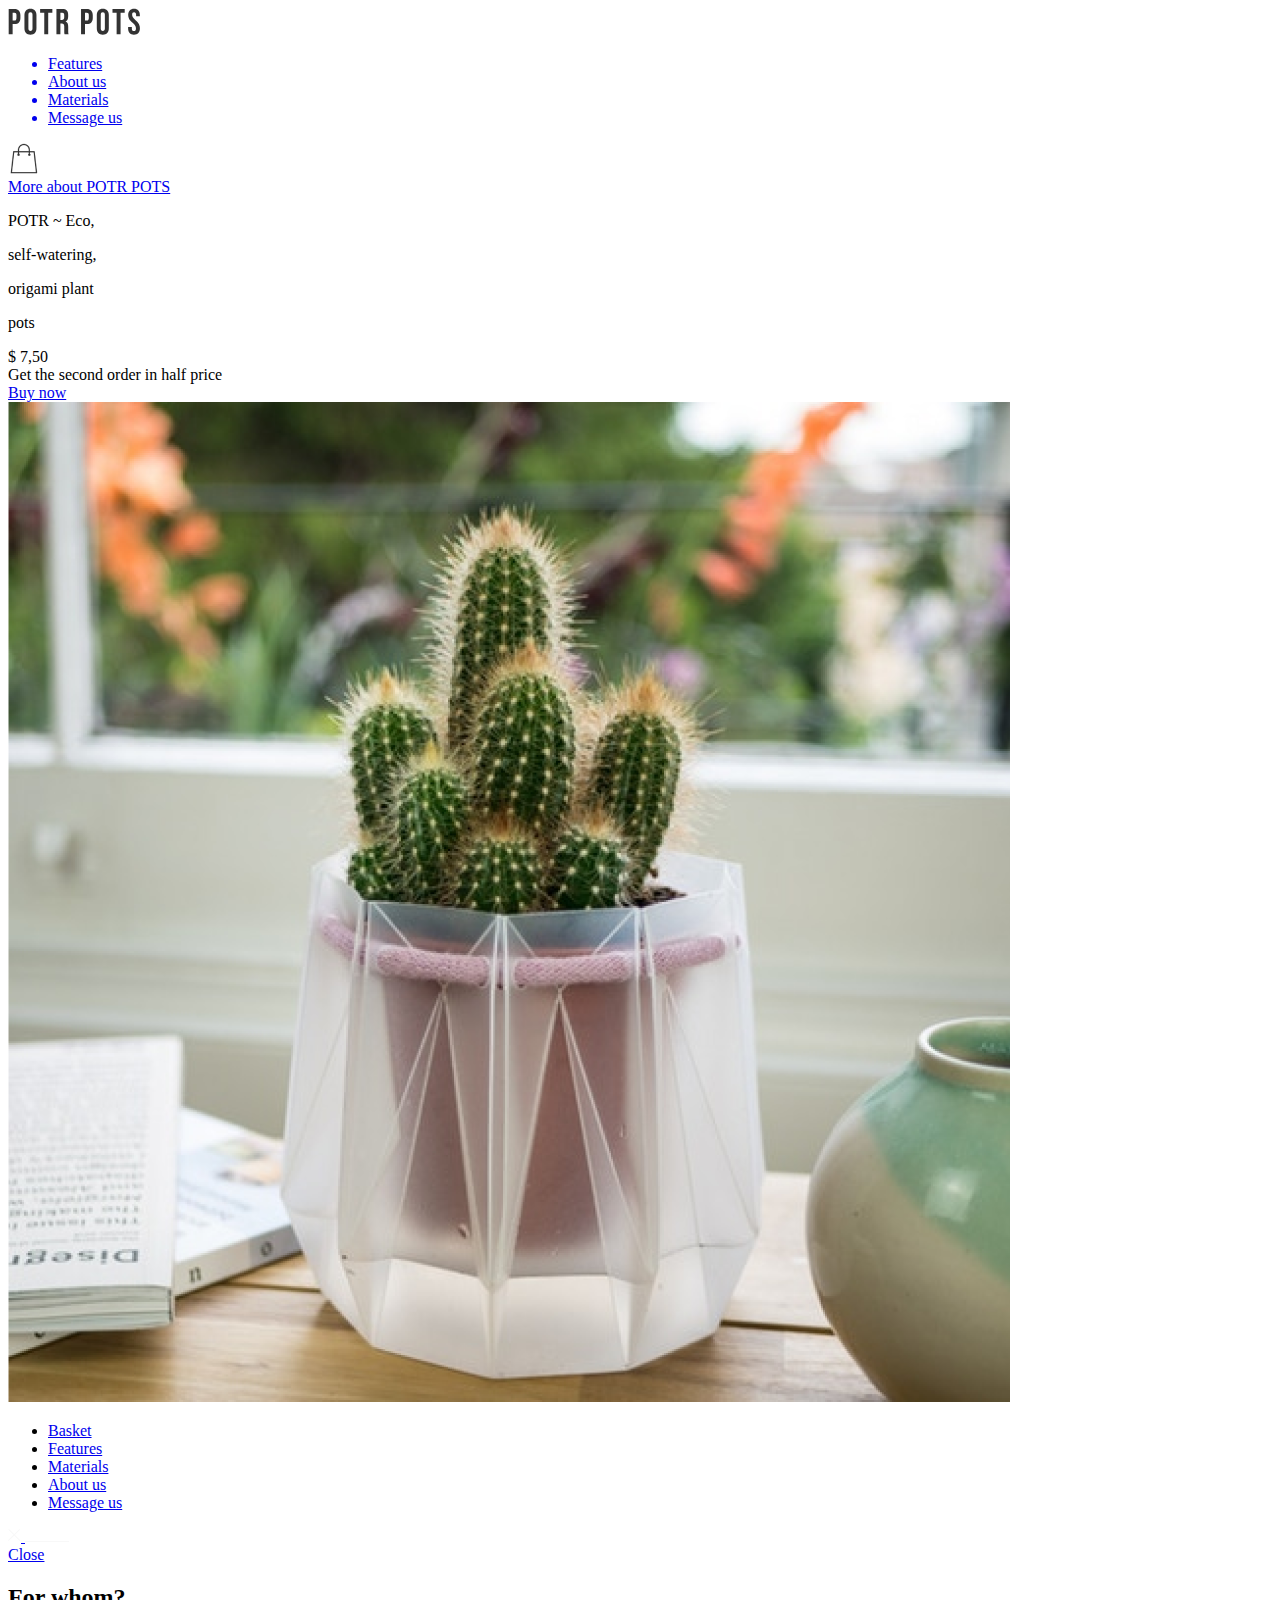
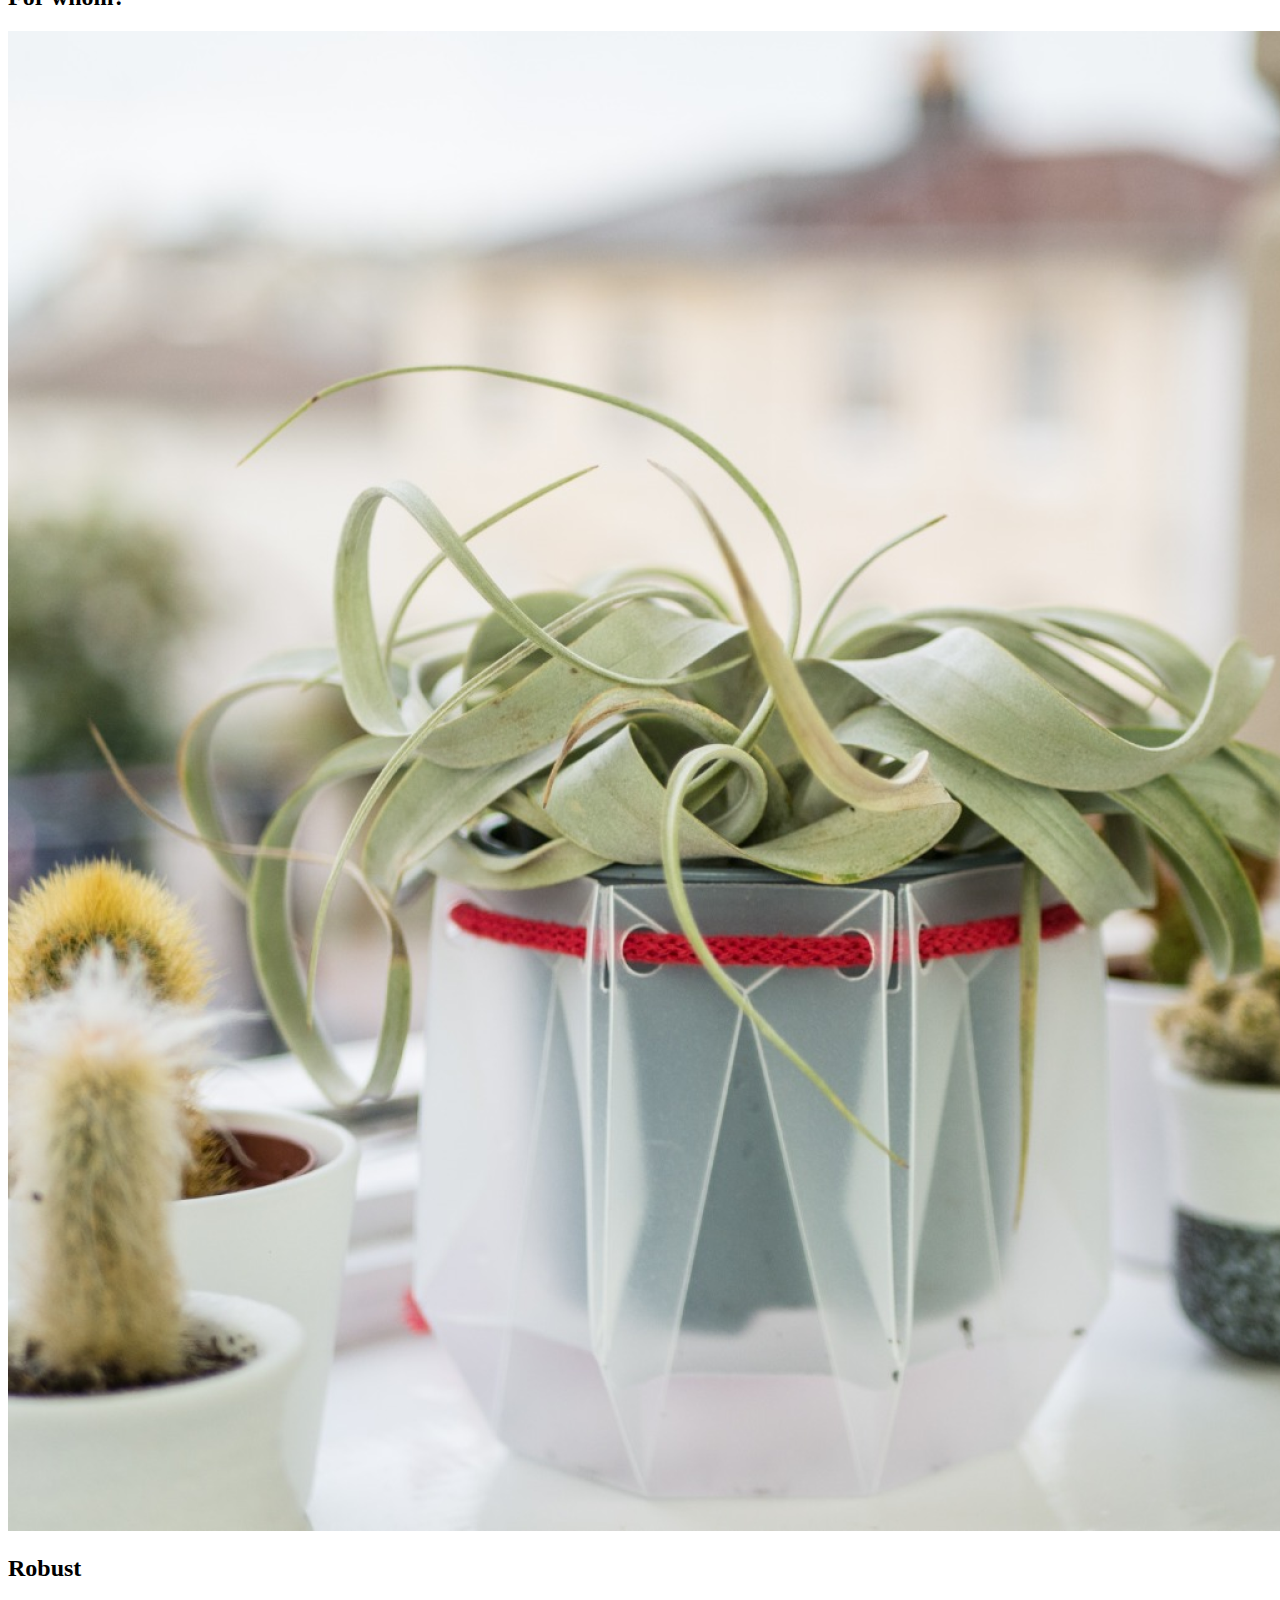
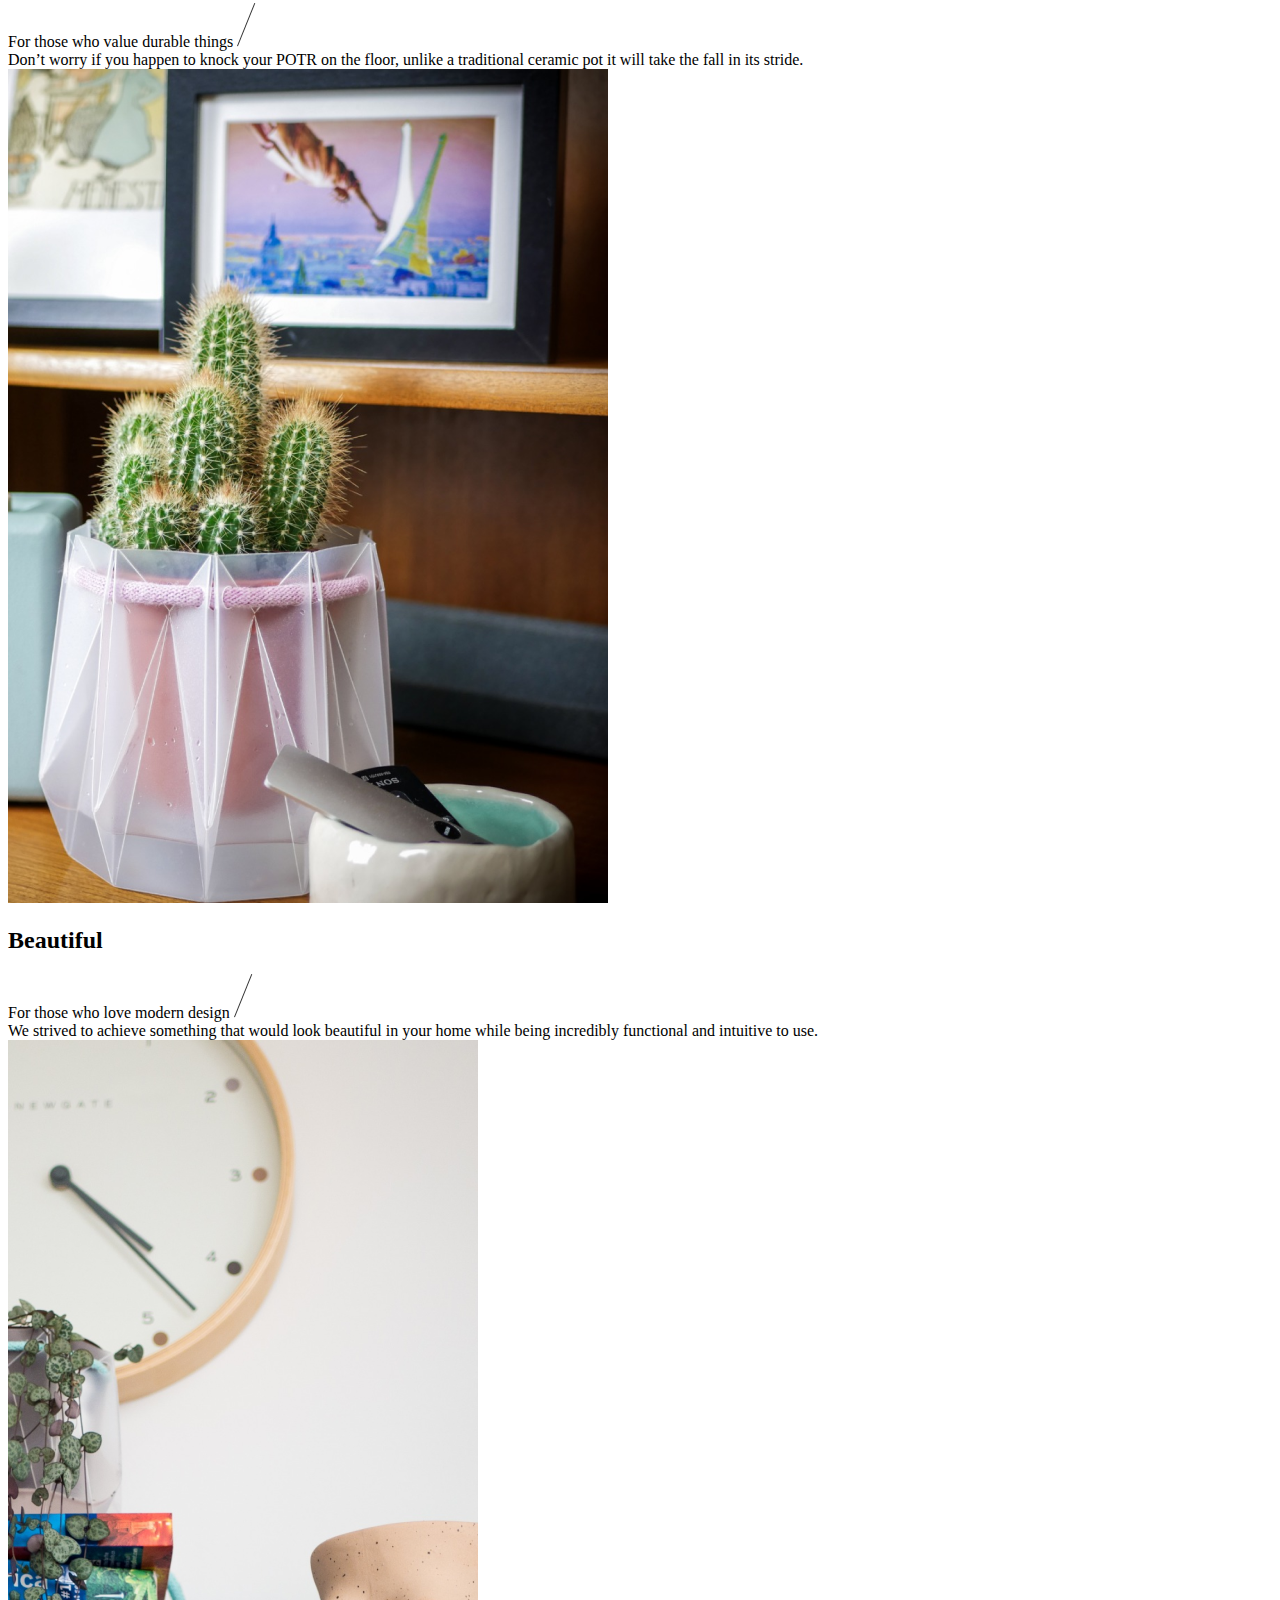
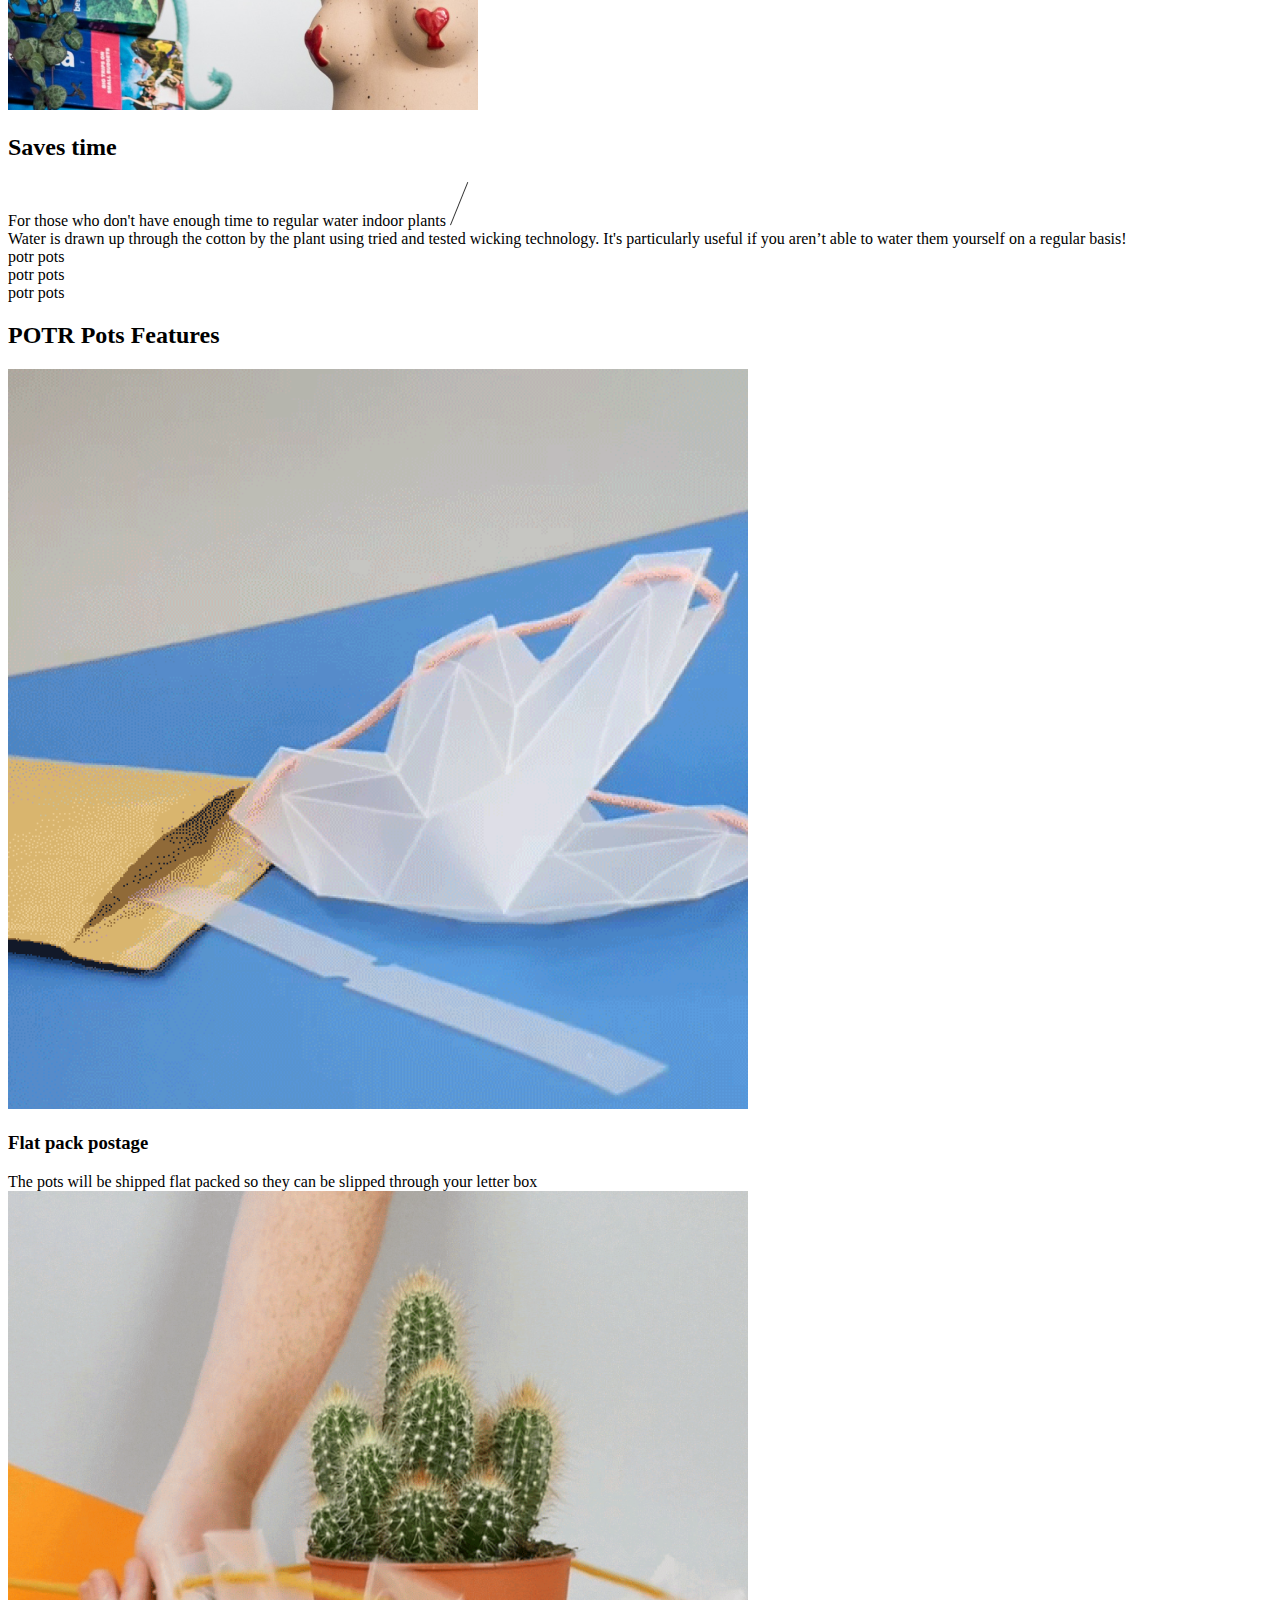
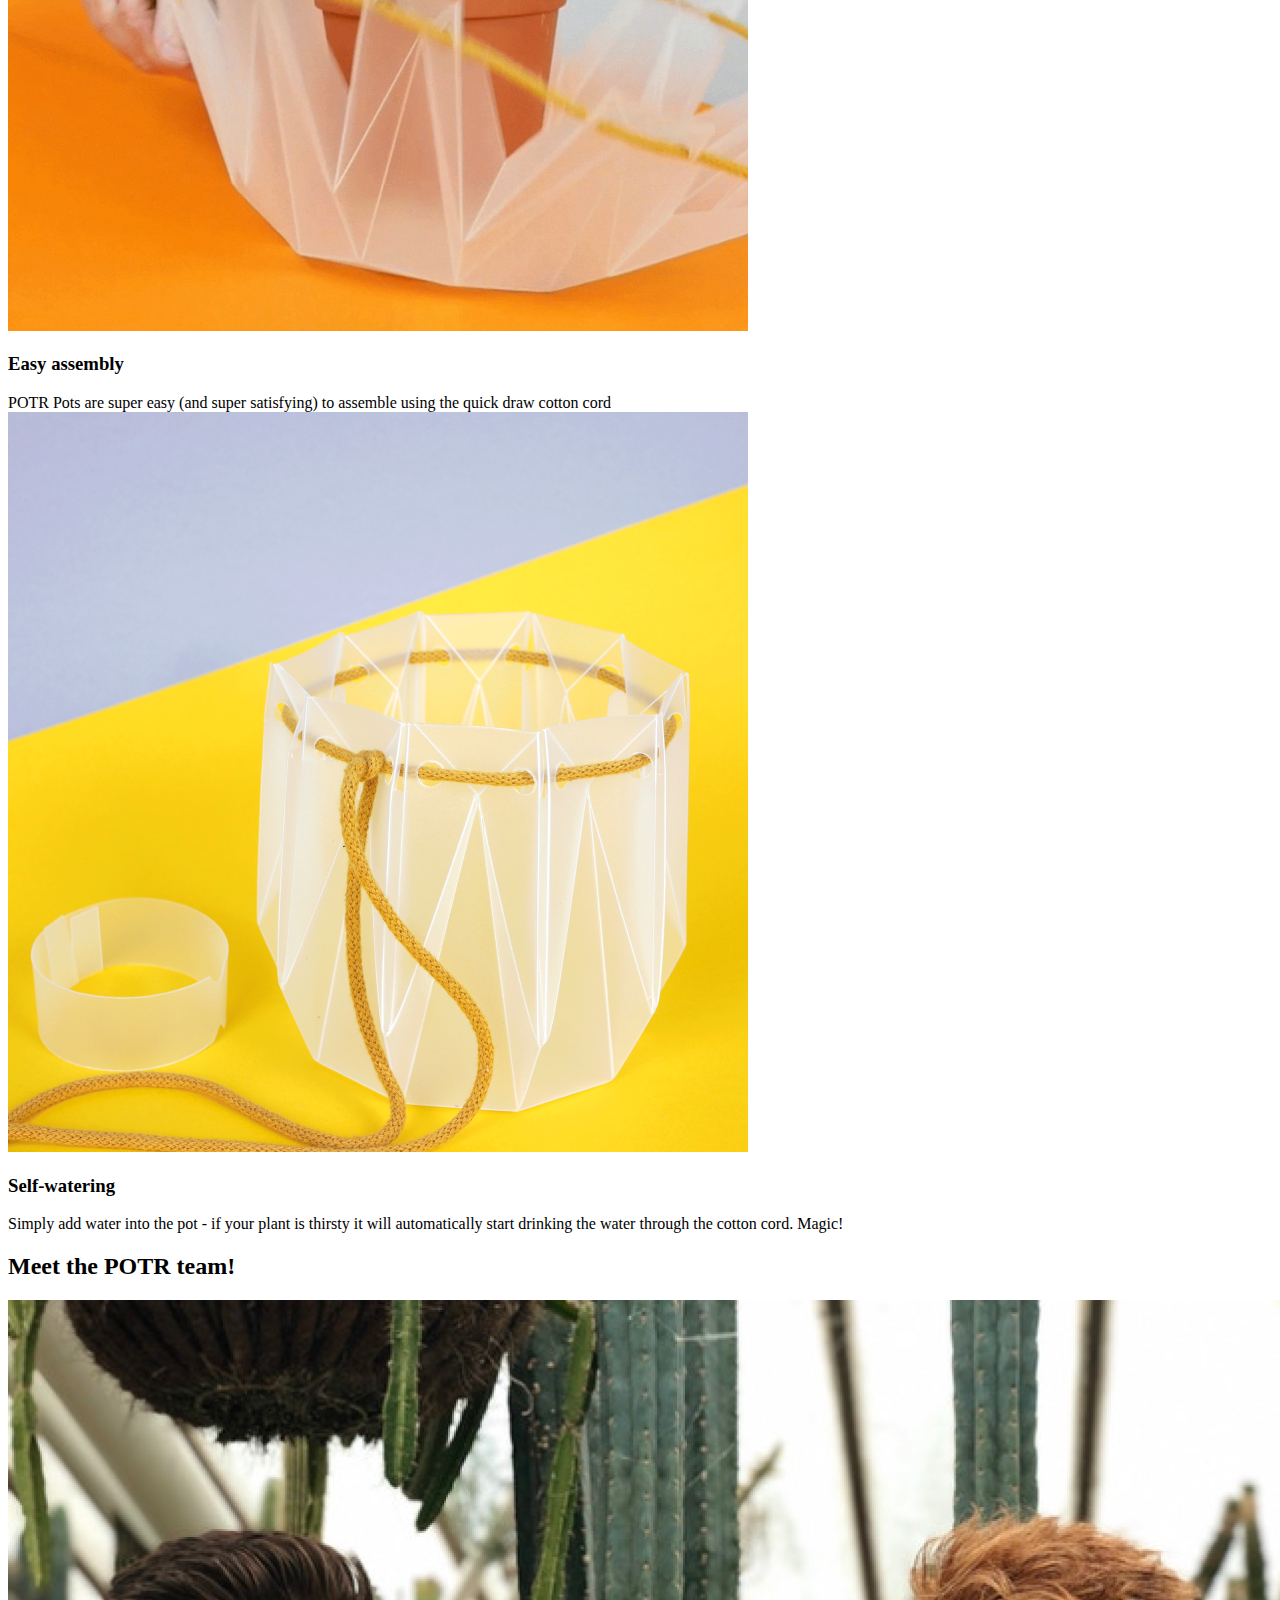
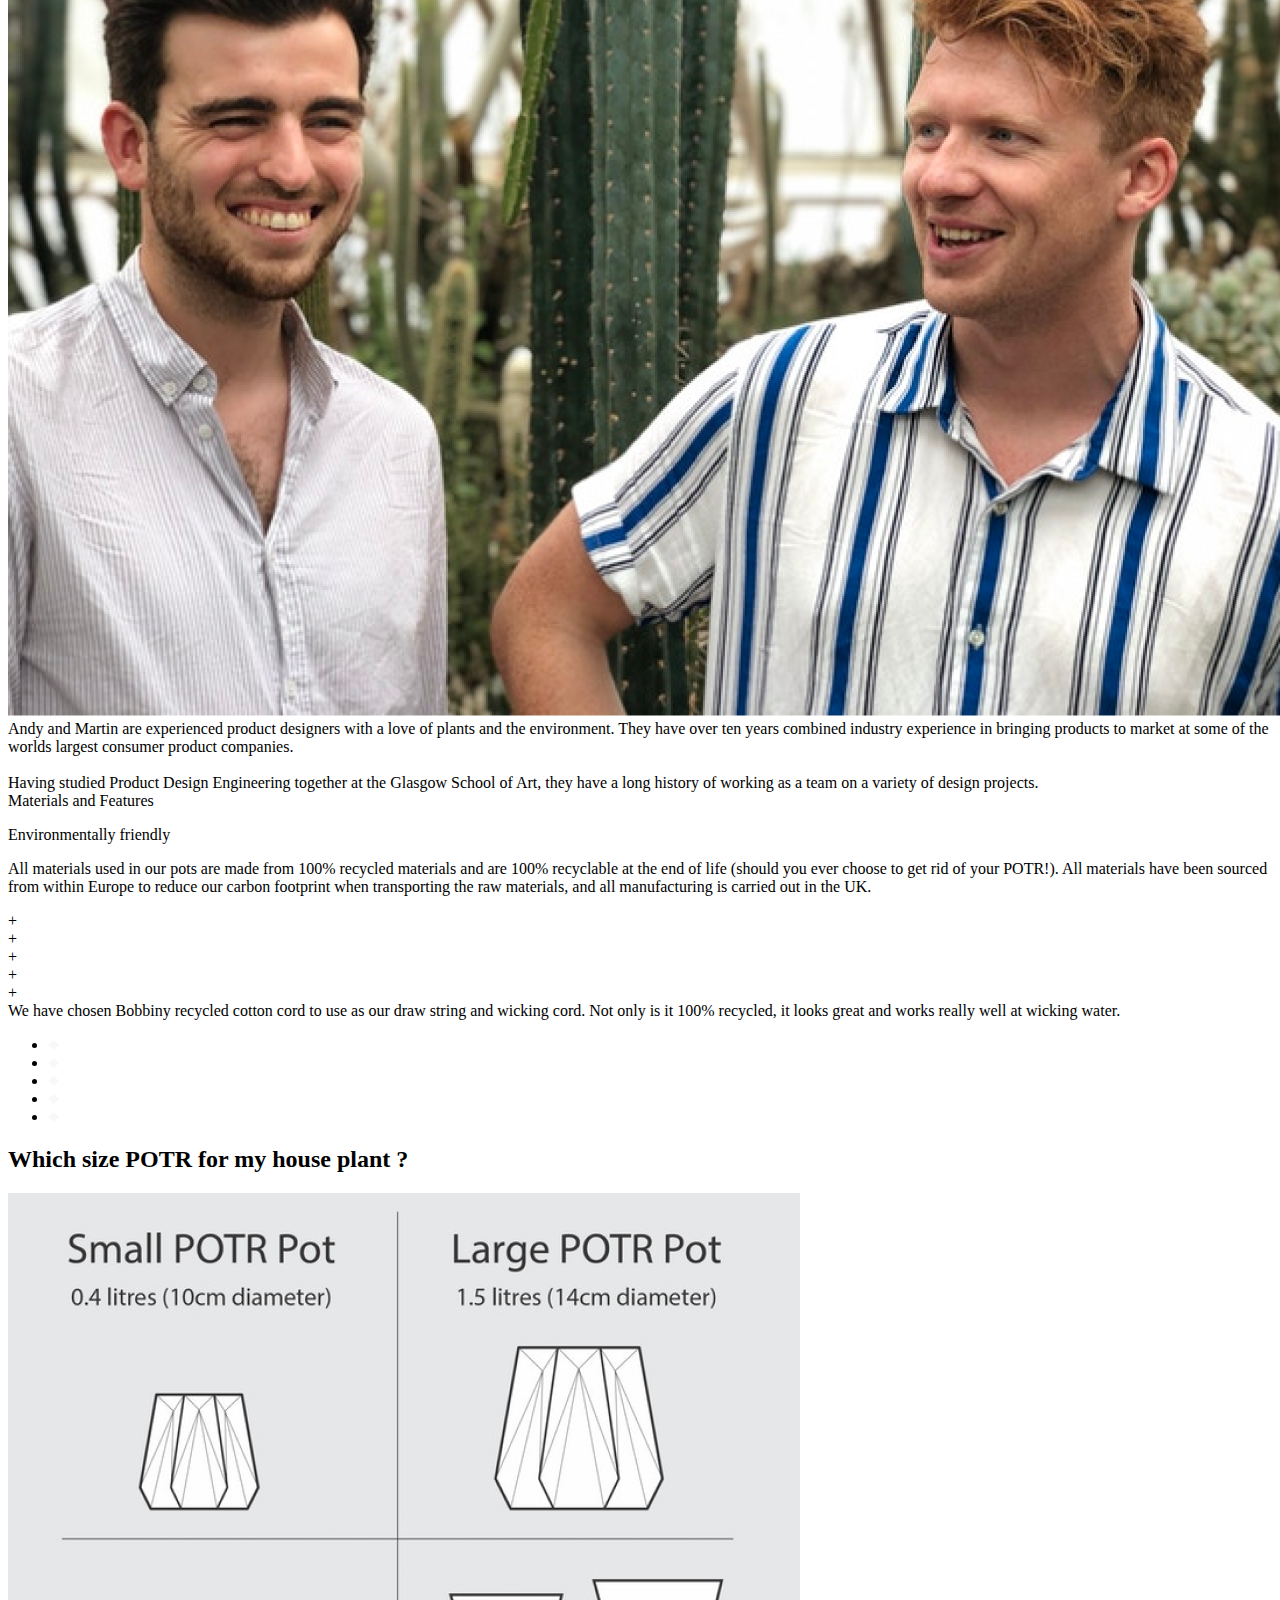
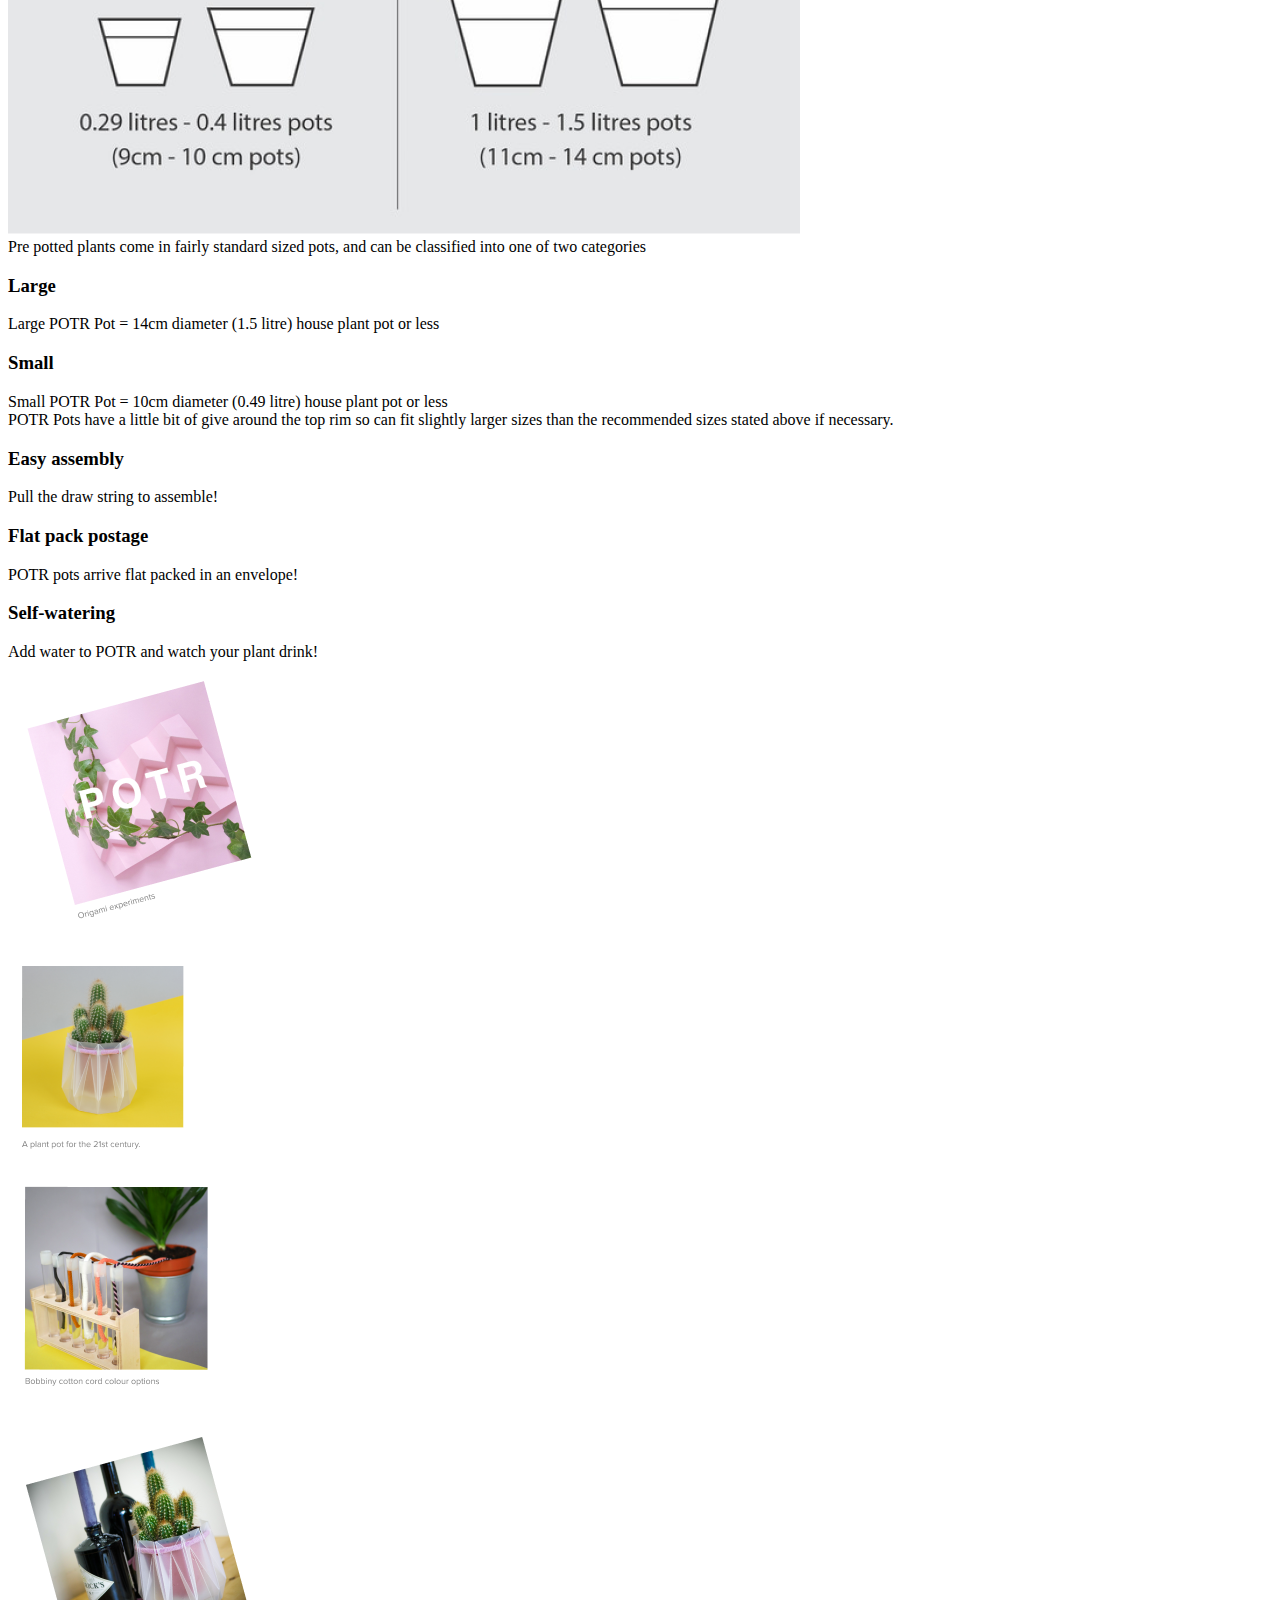
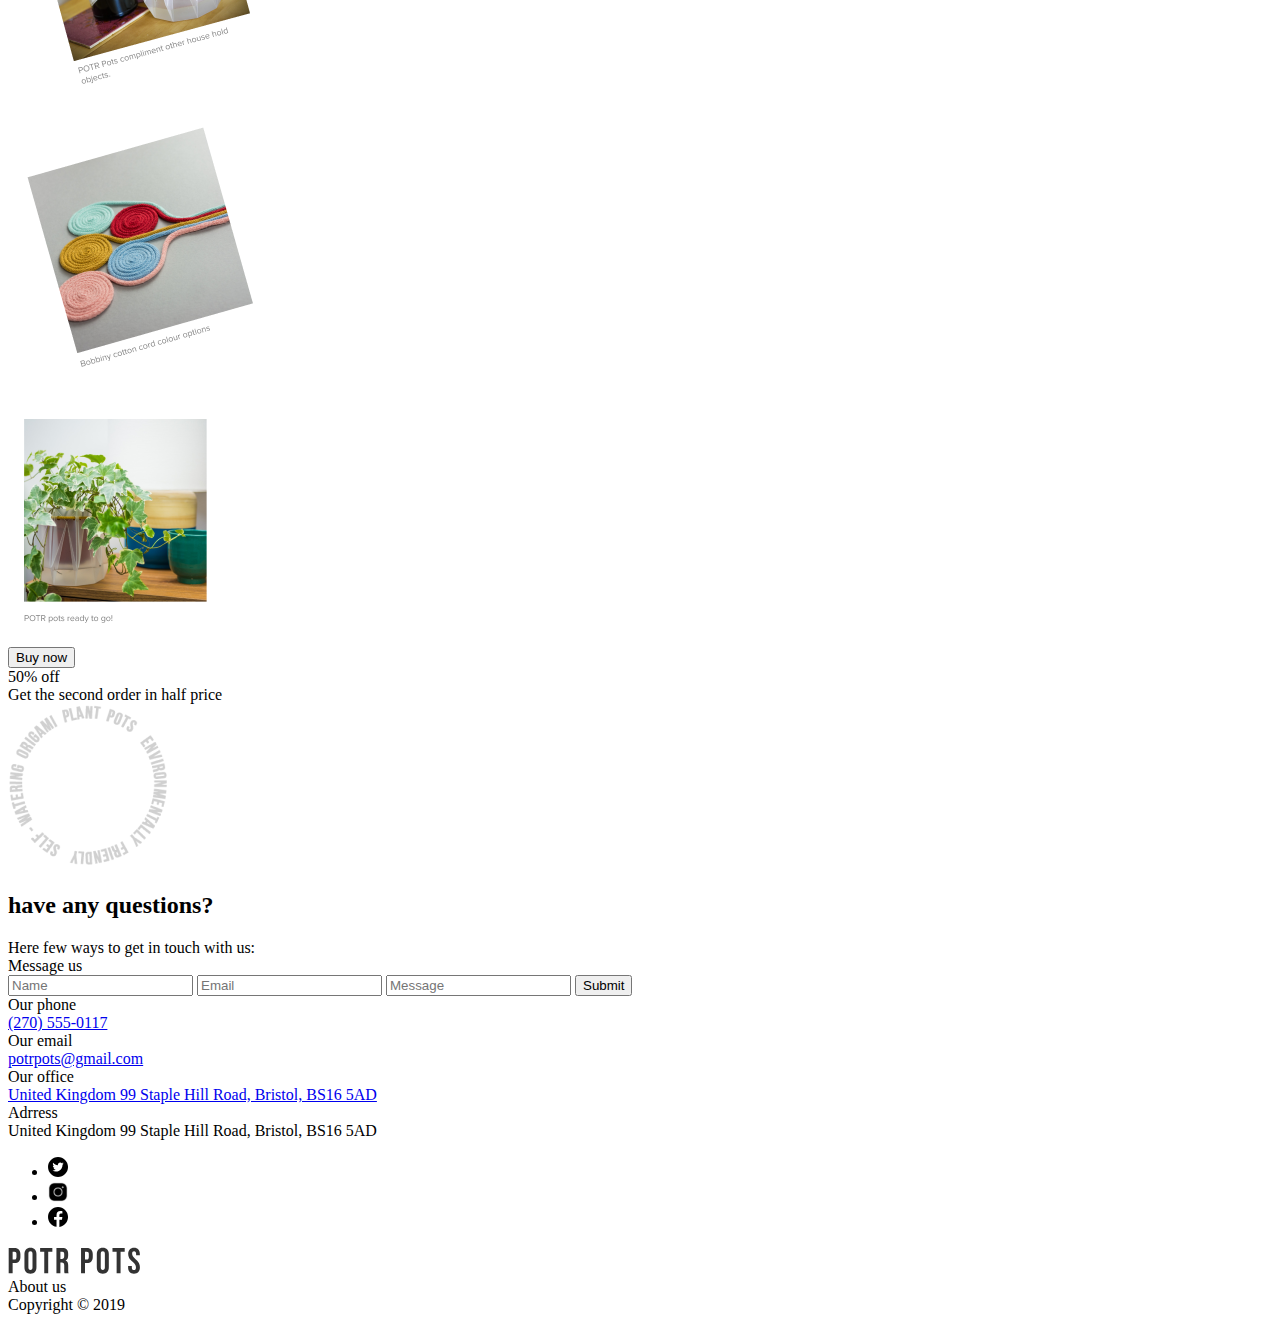
<file: src/index.html>
<!DOCTYPE html>
<html lang="en">
  <head>
    <meta charset="UTF-8">
    <meta name="viewport" content="width=device-width, initial-scale=1.0">
    <title>Potr Pots</title>
    <link rel="stylesheet" href="./styles/main.scss">
    <link 
      rel="icon" 
      href="./images/favicon.png" 
      type="image/x-icon"
    >
  </head>
  <body class="page">
    <header class="page__header header" id="header">
      <div class="container">
        <div class="header__content">
          <div class="header__top">
            <a href="#" class="header__logo">
              <img
                class="header__image"
                src="./images/Logo.svg"
                alt="logo-image"
              >
            </a>
            <ul class="header__list">
              <a href="#features" class="header__link">
                <li class="header__item">Features</li>
              </a>
              <a href="#meet-us" class="header__link">
                <li class="header__item">About us</li>
              </a>
              <a href="#materials" class="header__link">
                <li class="header__item">Materials</li>
              </a>
              <a href="#footer" class="header__link">
                <li class="header__item">Message us</li>
              </a>
            </ul>
            <a href="#" class="header__cart">
              <img
                class="header__image"
                src="./images/stash.png"
                alt="cart-image"
              >
            </a>
            <a class="icon icon--menu" href="#menu"></a>
          </div>
          <div class="header__body body-header">
            <div class="body-header__row">
              <a href="#for-whom" class="body-header__navigate-text">More about  POTR POTS</a>
              <div class="body-header__column body-header__column_text">
                <div class="body-header__title title-header">
                  <p class="title-header__text nowrap">POTR ~ Eco,</p>
                  <p class="title-header__text nowrap">self-<span>watering,</span></p>
                  <p class="title-header__text nowrap"><span>origami</span> plant</p>
                  <p class="title-header__text"><span>pots</span></p>
                </div>
                <div class="body-header__discount-offer">
                  <div class="body-header__price">$ 7,50</div>
                  <div class="body-header__subtext">Get the second order in half price</div>
                </div>
                <a href="#checkout" class="body-header__button button-template">
                  Buy now
                </a>
              </div>
              <div class="body-header__column body-header__column_image">
                <div class="body-header__image _img">
                  <img 
                    src="./images/mainImage.png" 
                    alt="mainImage" 
                    class="body-header__img"
                  >
                </div>
              </div>
            </div>
          </div>
        </div>
      </div>
    </header>
    <nav class="page__menu menu" id="menu">
      <div class="container">
        <div class="menu__content">
          <ul class="menu__list">
            <li class="menu__item">
              <a href="#" class="menu__link">Basket</a>
            </li>
            <li class="menu__item">
              <a href="#features" class="menu__link">Features</a>
            </li>
            <li class="menu__item">
              <a href="#materials" class="menu__link">Materials</a>
            </li>
            <li class="menu__item">
              <a href="#meet-us" class="menu__link">About us</a>
            </li>
            <li class="menu__item">
              <a href="#footer" class="menu__link">Message us</a>
            </li>
          </ul>
          <a href="#" class="menu__close close-menu">
            <img 
              src="./images/cross.svg" 
              class="close-menu__cross" 
              alt="cross"
            >
            <img 
              src="./images/close-arrow.png" 
              class="close-menu__line" 
              alt="arrowCross"
            >
            <div class="close-menu__text ">Close</div>
          </a>
        </div>
      </div>
    </nav>
    <main class="main">
      <section class="for-whom" id="for-whom">
        <div class="container">
          <div class="for-whom__content">
            <h2  class="for-whom__title">For whom?</h2>
            <div class="for-whom__row animate-on-scroll">
              <div class="for-whom__column for-whom__column_image _img ">
                <div class="for-whom__image">
                  <img 
                  src="./images/Rectangle 3.png" 
                  alt="durablePot" 
                  class="for-whom__img "
                >
                </div>
              </div>
              <div class="for-whom__column column-for-whom column-for-whom_first ">
                <div class="column-for-whom__content">
                  <h2 class="column-for-whom__subtitle subtitle-with-star">Robust</h2>
                  
                  <div class="column-for-whom__title">
                    For those who value durable things
                    <img 
                      src="./images/page-counter-template.svg" 
                      alt="slash" 
                      class="page-counter-template__image"
                    >
                  </div>
                  <div class="column-for-whom__text">Don’t worry if you happen to knock your POTR on the floor, unlike a traditional ceramic pot it will take the fall in its stride.</div>
                </div>
              </div>
            </div>
            <div class="for-whom__row animate-on-scroll">
              <div class="for-whom__column for-whom__column_image ">
                <div class="for-whom__image for-whom__image_fixed">
                  <img 
                  src="./images/Rectangle 3.1.png"
                  alt="modernDesignPot" 
                  class="for-whom__img for-whom__img_fixed"
                >
                </div>
              </div>
              <div class="for-whom__column column-for-whom column-for-whom_second">
                <div class="column-for-whom__content">
                  <h2 class="column-for-whom__subtitle subtitle-with-star subtitle-with-star_reverse">Beautiful</h2>
                  
                  <div class="column-for-whom__title column-for-whom__title_reverse">
                    For those who love modern design
                    <img 
                      src="./images/page-counter-template.svg" 
                      alt="slash" 
                      class="page-counter-template__image"
                    >
                  </div>
                  <div class="column-for-whom__text">We strived to achieve something that would look beautiful in your home while being incredibly functional and intuitive to use.</div>
                </div>
              </div>
              
            </div>
            <div class="for-whom__row for-whom__row_last animate-on-scroll">
              <div class="for-whom__column for-whom__column_image">
                <div class="for-whom__image _img for-whom__image_third">
                  <img 
                  src="./images/Rectangle 3.2.png" 
                  alt="waterPotNoTime" 
                  class="for-whom__img for-whom__img_third"
                >
                </div>
              </div>
              <div class="for-whom__column column-for-whom column-for-whom_third">
                <div class="column-for-whom__content">
                  <h2 class="column-for-whom__subtitle subtitle-with-star">Saves time</h2>
                  
                  <div class="column-for-whom__title">
                    For those who don't have enough time to regular water indoor plants
                    <img 
                      src="./images/page-counter-template.svg" 
                      alt="slash" 
                      class="page-counter-template__image"
                    >
                  </div>
                  <div class="column-for-whom__text">Water is drawn up through the cotton by the plant using tried and tested wicking technology.  It's particularly useful if you aren’t able to water them yourself on a regular basis! </div>
                </div>
              </div>
              
            </div>
            <div class="potr-pots-template">
              potr pots
            </div>
            <div class="potr-pots-template potr-pots-template-768">
              potr pots
            </div>
            <div class="potr-pots-template potr-pots-template-1440">
              potr pots
            </div>
          </div>
        </div>
      </section>
      <section class="features" id="features">
        <div class="container">
          <div class="features__content">
            <h2 class="features__title"><span>POTR Pots</span> Features</h2>
            <div class="features__row animate-on-scroll">
              <div class="features__column column-features">
                <div class="column-features__image _img">
                  <img 
                    src="./images/features-1.png" 
                    alt="Flat-pack-postage-image" 
                    class="column-features__img"
                  >
                </div>
                <h3 class="column-features__title">Flat pack postage</h3>
                <div class="column-features__text">The pots will be shipped flat packed so they can be slipped through your letter box</div>
              </div>
              <div class="features__column column-features">
                <div class="column-features__image _img">
                  <img 
                    src="./images/features-2.png" 
                    alt="Easy-assembly" 
                    class="column-features__img"
                  >
                </div>
                <h3 class="column-features__title">Easy assembly</h3>
                <div class="column-features__text">POTR Pots are super easy (and super satisfying) to assemble using the quick draw cotton cord</div>
              </div>
              <div class="features__column column-features">
                <div class="column-features__image _img">
                  <img 
                    src="./images/features-3.png" 
                    alt="Self-watering" 
                    class="column-features__img"
                  >
                </div>
                <h3 class="column-features__title">Self-watering</h3>
                <div class="column-features__text">Simply add water into the pot - if your plant is thirsty it will automatically start drinking the water through the cotton cord. Magic! </div>
              </div>
            </div>
          </div>
        </div>
      </section>
      <section class="meet-us" id="meet-us">
        <div class="container">
          <div class="meet-us__content">
            <h2 class="meet-us__title animate-on-scroll">Meet the POTR team!</h2>
            <div class="meet-us__row">
              <div class="meet-us__column meet-us__column_image _img">
                <img 
                  src="./images/meet-the-team.png" 
                  alt="Meet the POTR team!" 
                  class="meet-us__img"
                >
              </div>
              <div class="meet-us__column meet-us__column_text">
                Andy and Martin are experienced product designers with a love of plants and the environment. They have over ten years combined industry experience in bringing products to market at some of the worlds largest consumer product companies. 
                <br>
                <br>
                Having studied Product Design Engineering together at the Glasgow School of Art, they have a long history of working as a team on a variety of design projects.
              </div>
            </div>
          </div>
        </div>
      </section>
      <section class="materials" id="materials">
        <div class="container">
          <div class="materials__content">
            <div class="materials__top">
              <div class="materials__title animate-on-scroll">Materials and Features</div>
              <div class="materials__top-text animate-on-scroll">
                <p class="materials__subtitle">Environmentally friendly</p>
                <p class="materials__text">All materials used in our pots are made from 100% recycled materials and are 100% recyclable at the end of life (should you ever choose to get rid of your POTR!). All materials have been sourced from within Europe to reduce our carbon footprint when transporting the raw materials, and all manufacturing is carried out in the UK.</p>
              </div>
            </div>
            <div class="materials__background">
              <div class="pop-up">
                <div class="pop-up__block">
                  <div 
                    class="pop-up__button"
                    data-text="POTR Pots are constructed using recycled polypropylene which can be fully recycled."
                    data-position-top="-275"
                    data-position-left="0"
                  >
                    +
                  </div>
                </div>
                <div class="pop-up__block">
                  <div 
                    class="pop-up__button" 
                    data-text="POTR pots are flat pack, origami planters designed to self-water your plants, made from recycled materials."
                    data-position-top="-275"
                    data-position-left="-100"
                  >
                    +
                  </div>
                </div>
                <div class="pop-up__block">
                  <div 
                    class="pop-up__button" 
                    data-text="Once assembled the cotton cord doubles as the watering system, allowing your plants to self-regulate their water intake using tried and tested wicking technology."
                    data-position-top="-275"
                    data-position-left="-100"
                  >
                    +
                  </div>
                </div>
                <div class="pop-up__block">
                  <div 
                    class="pop-up__button" 
                    data-text="Shipped flat packed so they can be slipped through your letterbox, POTR Pots have the smallest carbon footprint possible during transit. "
                    data-position-top="-275"
                    data-position-left="-100"
                  >
                    +
                  </div>
                </div>
                <div class="pop-up__block">
                  <div 
                    class="pop-up__button" 
                    data-text="We have chosen Bobbiny recycled cotton cord to use as our draw string and wicking cord. Not only is it 100% recycled, it looks great and works really well at wicking water. "
                    data-position-top="70"
                    data-position-left="-125"
                  >
                    +
                  </div>
                </div>
               
              </div>
            </div>
            <div class="swiper-container">
              <div class="swiper-wrapper">
                <div class="swiper-contnet">
                  <div class="swiper-slide">We have chosen Bobbiny recycled cotton cord to use as our draw string and wicking cord. Not only is it 100% recycled, it looks great and works really well at wicking water. </div>
                  <div class="swiper-slide">Shipped flat packed so they can be slipped through your letterbox, POTR Pots have the smallest carbon footprint possible during transit. </div>
                  <div class="swiper-slide">Once assembled the cotton cord doubles as the watering system, allowing your plants to self-regulate their water intake using tried and tested wicking technology.</div>
                  <div class="swiper-slide">POTR pots are flat pack, origami planters designed to self-water your plants, made from recycled materials.</div>
                  <div class="swiper-slide">POTR Pots are constructed using recycled polypropylene which can be fully recycled.</div>
                </div>
                <div class="swiper-pagination">
                  <ul class="swiper-list">
                    <li class="swiper-item">
                      <svg 
                        width="11" 
                        height="10"
                        viewBox="0 0 11 10" 
                        fill="none" 
                        xmlns="http://www.w3.org/2000/svg"
                      >
                        <rect 
                          x="0.899414" 
                          y="4.94975" 
                          width="7" 
                          height="7" 
                          transform="rotate(-45 0.899414 4.94975)" 
                          fill="#F8F8F8"
                        >
                      </svg>
                    </li>
                    <li class="swiper-item">
                      <svg 
                        width="11" 
                        height="10" 
                        viewBox="0 0 11 10" 
                        fill="none" 
                        xmlns="http://www.w3.org/2000/svg"
                      >
                        <rect
                           x="0.899414" 
                          y="4.94975" 
                          width="7" 
                          height="7" 
                          transform="rotate(-45 0.899414 4.94975)" 
                          fill="#F8F8F8"
                        >
                      </svg>
  
                    </li>
                    <li class="swiper-item">
                      <svg 
                        width="11" 
                        height="10" 
                        viewBox="0 0 11 10" 
                        fill="none" 
                        xmlns="http://www.w3.org/2000/svg"
                      >
                        <rect 
                          x="0.899414" 
                          y="4.94975" 
                          width="7" 
                          height="7" 
                          transform="rotate(-45 0.899414 4.94975)" 
                          fill="#F8F8F8"
                        >
                      </svg>
                    </li>
                    <li class="swiper-item">
                      <svg 
                        width="11" 
                        height="10" 
                        viewBox="0 0 11 10" 
                        fill="none" 
                        xmlns="http://www.w3.org/2000/svg"
                      >
                        <rect 
                          x="0.899414" 
                          y="4.94975" 
                          width="7" 
                          height="7" 
                          transform="rotate(-45 0.899414 4.94975)" 
                          fill="#F8F8F8"
                        >
                      </svg>
                    </li>
                    <li class="swiper-item">
                      <svg 
                        width="11" 
                        height="10" 
                        viewBox="0 0 11 10" 
                        fill="none" 
                        xmlns="http://www.w3.org/2000/svg"
                      >
                        <rect 
                          x="0.899414" 
                          y="4.94975" 
                          width="7" 
                          height="7" 
                          transform="rotate(-45 0.899414 4.94975)" 
                          fill="#F8F8F8"
                        >
                      </svg>
                    </li>
                  </ul>
                </div>
              </div>
            </div>
          </div>
        </div>
      </section>
      <section class="pot-size" id="pot-size">
        <div class="container">
          <div class="pot-size__content">
            <h2 class="pot-size__title">Which size POTR for my house plant ?</h2>
            <div 
              class="pot-size__text"
              data-da=".pot-size__column_text,1110,0"
            >
              Pre potted plants come in fairly standard sized pots, and can be classified into one of two categories
            </div>
            <div class="pot-size__row animate-on-scroll">
              <div class="pot-size__column pot-size__column_img">
                <div class="pot-size__image _img">
                  <img 
                    src="./images/size-plant.png" 
                    alt="Pot sizes" 
                    class="pot-size__img"
                  >
                </div>
              </div>
              <div class="pot-size__column pot-size__column_text column-pot-size">
                <div class="column-pot-size__body">
                  <h3 class="column-pot-size__title">Large</h3>
                  <div class="column-pot-size__text">Large POTR Pot = 14cm diameter (1.5 litre) house plant pot or less</div>
                  <h3 class="column-pot-size__title">Small</h3>
                  <div class="column-pot-size__text">Small POTR Pot = 10cm diameter (0.49 litre) house plant pot or less</div>
                </div>
              </div>
            </div>
            <div 
              class="pot-size__description"
              data-da=".pot-size__column_text,1110,last"
            >
              POTR Pots have a little bit of give around the top rim so can fit slightly larger sizes than the recommended sizes stated above if necessary.
            </div>
          </div>
        </div>
      </section>
      <section class="checkout" id="checkout">
        <div class="container">
          <div class="checkout__content">
            <div class="checkout__row">
              <div class="checkout__column">
                <div class="checkout__body" data-da=".checkout__column_info,1440,0">
                  <div class="checkout__template-block template-checkout">
                    <h3 class="template-checkout__title">Easy assembly</h3>
                    <div class="template-checkout__text">Pull the draw string to assemble!</div>
                  </div>
                  <div class="checkout__template-block template-checkout">
                    <h3 class="template-checkout__title">Flat pack postage</h3>
                    <div class="template-checkout__text">POTR pots arrive flat packed in an envelope!</div>
                  </div>
                  <div class="checkout__template-block template-checkout">
                    <h3 class="template-checkout__title">Self-watering</h3>
                    <div class="template-checkout__text">Add water to POTR and watch your plant drink!</div>
                  </div>
                </div>
                <div class="checkout__gallery">
                  <div class="checkout__card _img">
                    <img 
                      src="./images/card-1.png" 
                      alt="potr-pots" 
                      class="checkout__image"
                    >
                  </div>
                  <div class="checkout__card _img">
                    <img 
                      src="./images/card-2.png" 
                      alt="potr-pots" 
                      class="checkout__image"
                    >
                  </div>
                  <div class="checkout__card _img">
                    <img 
                      src="./images/card-3.png" 
                      alt="potr-pots" 
                      class="checkout__image"
                    >
                  </div>
                  <div class="checkout__card _img">
                    <img 
                      src="./images/card-4.png" 
                      alt="potr-pots" 
                      class="checkout__image"
                    >
                  </div>
                  <div class="checkout__card _img">
                    <img 
                      src="./images/card-5.png" 
                      alt="potr-pots" 
                      class="checkout__image"
                    >
                  </div>
                  <div class="checkout__card _img">
                    <img 
                      src="./images/card-6.png" 
                      alt="potr-pots" 
                      class="checkout__image"
                    >
                  </div>
                </div>
              </div>
              <div class="checkout__column checkout__column_info">
                <button class="checkout__button button-template">Buy now</button>
                <div class="checkout__discount-block">
                  <div class="checkout__discount-price">50% off</div>
                  <div class="checkout__discount-text">Get the second order in half price</div>
                </div>
              </div>
            </div>
          </div>
        </div>
      </section>
    </main>
    <footer class="footer" id="footer">
      <div class="container">
        <div class="footer__content animate-on-scroll">
          <div class="footer__stamp">
            <img 
              src="./images/stamp.png" 
              alt="circleLogo" 
              class="footer__stamp-img"
            >
          </div>
          <h2 class="footer__title">have any questions?</h2>
          <div 
            class="footer__subtitle"
            data-da="form, 768, first"
          >
            Here few ways to get in touch with us:
          </div>
          <div class="footer__row">
            <form action="POST" class="footer__form form">
              <div class="form__title">Message us</div>
              <label for="name" class="form__label">
                <input 
                  id="name" 
                  placeholder="Name" 
                  type="text" 
                  class="form__input"
                  autocomplete="off"
                >
              </label>
              <label for="email" class="form__label">
                <input
                  id="email"
                  placeholder="Email" 
                  type="email" 
                  class="form__input"
                  autocomplete="off"
                >
              </label>
              <label for="message" class="form__label">
                <input 
                  id="message" 
                  placeholder="Message" 
                  type="text" 
                  class="form__input"
                  autocomplete="off"
                >
              </label>
              <button 
                type="submit" 
                class="form__button button-template"
              >
                Submit
              </button>
            </form>
            <div class="footer__requisites requisites">
              <div class="requisites__template-block">
                <div class="requisites__title">
                  Our phone
                </div>
                <a
                  target="_blank"
                  href="tel:(270) 555-0117"
                  class="requisites__text"
                >
                  (270) 555-0117
                </a>
              </div>
              <div class="requisites__template-block">
                <div class="requisites__title">Our email</div>
                <a
                  target="_blank"
                  href="mailto:potrpots@gmail.com"
                  class="requisites__text"
                >
                  potrpots@gmail.com
                </a>
              </div>
              <div class="requisites__template-block">
                <div class="requisites__title">Our office</div>
                <a
                  target="_blank"
                  href="https://goo.gl/maps/urtAYpDGqsc4Az2J8"
                  class="requisites__text"
                >
                  United Kingdom 99 Staple Hill Road, Bristol, BS16 5AD
                </a>
              </div>
            </div>
          </div>
          <div class="footer__social social">
            <div class="social__adress">
              <div class="social__adress-title">Adrress</div>
              <div class="social__adress-text">United Kingdom 99 Staple Hill Road, Bristol, BS16 5AD</div>
            </div>
            <div class="social__contacts">
              <ul class="social__list">
                <li class="social__item">
                  <a 
                    href="https://twitter.com" 
                    class="social__image"
                    target="_blank"
                  >
                    <img 
                      src="./images/twitter.svg" 
                      alt="twitterIcon" 
                      class="socialsocial__img"
                    >
                  </a>
                </li>
                <li class="social__item">
                  <a 
                    href="https://www.instagram.com" 
                    class="social__image"
                    target="_blank"
                  >
                    <img 
                      src="./images/instagramIcon.svg" 
                      alt="instagramIcon" 
                      class="social__img"
                    >
                  </a>
                </li>
                <li class="social__item">
                  <a 
                    href="https://www.facebook.com/facebook/" 
                    class="social__image"
                    target="_blank"
                  >
                    <img 
                      src="./images/facebookIcon.svg" 
                      alt="facebookIcon" 
                      class="social__img"
                    >
                  </a>
                </li>
              </ul>
              <a href="#" class="social__logo">
                <img 
                  src="./images/Logo.svg" 
                  alt="PotrPotsLogo" 
                  class="social__img"
                >
              </a>
            </div>
            <div class="social__copyright">
              <div class="social__copyright__title">About us</div>
              <div class="social__copyright__text">Copyright © 2019</div>
            </div>
          </div>
        </div>
      </div>
    </footer>
    <script type="text/javascript" src="scripts/main.js"></script>
    <script type="text/javascript" src="scripts/dynamicAdapt.js"></script>
  </body>
</html>
</file>
